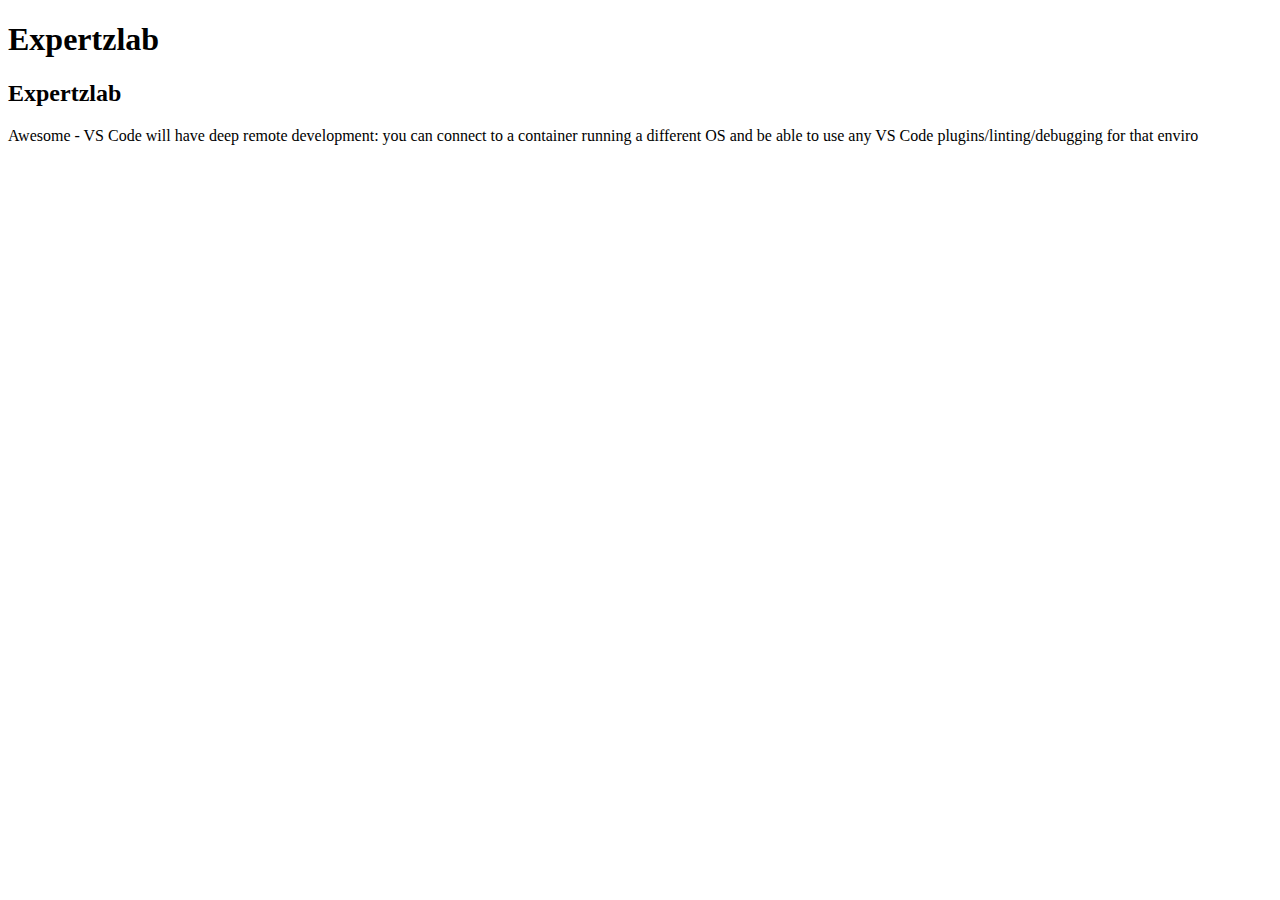
<file: index.html>
<!doctype html>
<html>

<head>
    <title>Welcome Page</title>

</head>
<body>
    <h1>Expertzlab</h1>   
    <h2>Expertzlab</h2>   
    <p>Awesome - VS Code will have deep remote development: you can connect to a container running a different OS and be able to use any VS Code plugins/linting/debugging for that enviro</p>
</body>

</html>
</file>
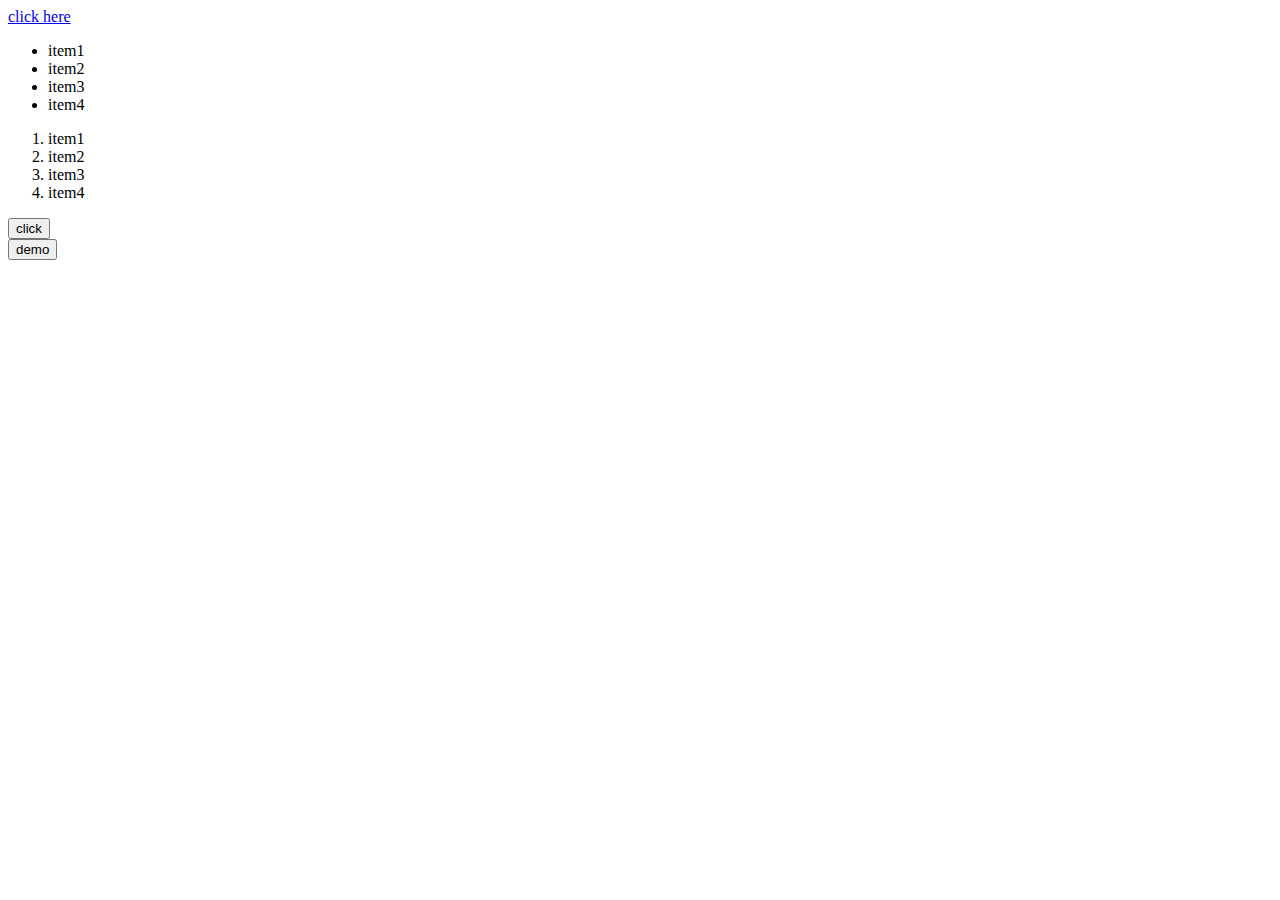
<file: demo.html>
<!DOCTYPE html>
<html lang="en">
<head>
    <meta charset="UTF-8">
    <meta name="viewport" content="width=device-width, initial-scale=1.0">
    <title>Document</title>
</head>
<body>
<a href="https://code.visualstudio.com/">click here</a> 
<br>
<ul>
    <li>item1</li>
    <li>item2</li>
    <li>item3</li>
    <li>item4</li>
</ul>
<ol>
    <li>item1</li>
    <li>item2</li>
    <li>item3</li>
    <li>item4</li>
</ol>

<button>click</button>
<div>
<button>demo</button>
</div>
</body>
</html>
</file>
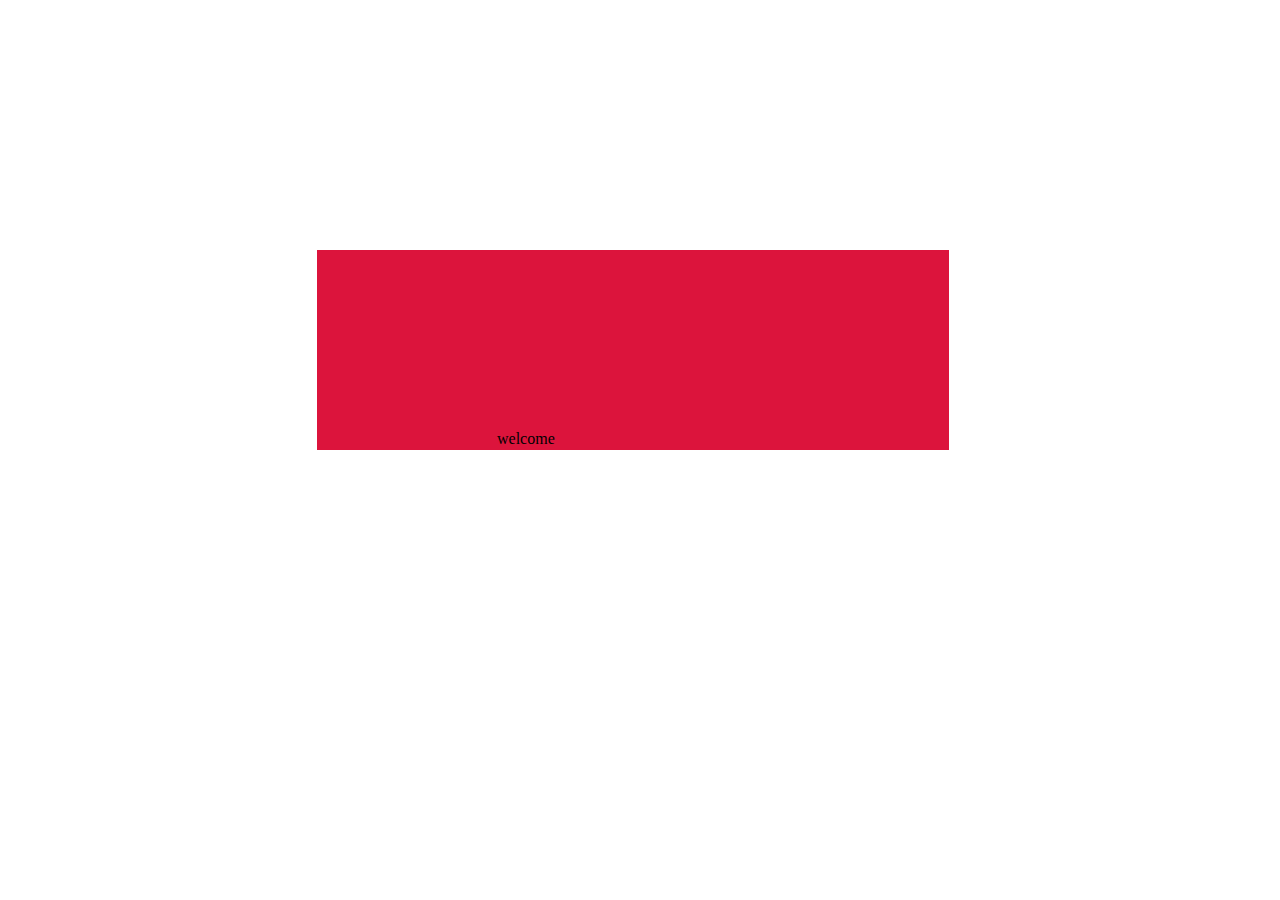
<file: demo1.html>
<!DOCTYPE html>
<html lang="en">
<head>
    <meta charset="UTF-8">
    <meta name="viewport" content="width=device-width, initial-scale=1.0">
    <title>Document</title>
</head>
<body>
    
<div style="background-color: crimson;width: 50%;height: 200px;
margin-top: 250px;margin-left: 309px;">
<p style="padding: 180px;">welcome</p>


</div>

</body>
</html>
</file>
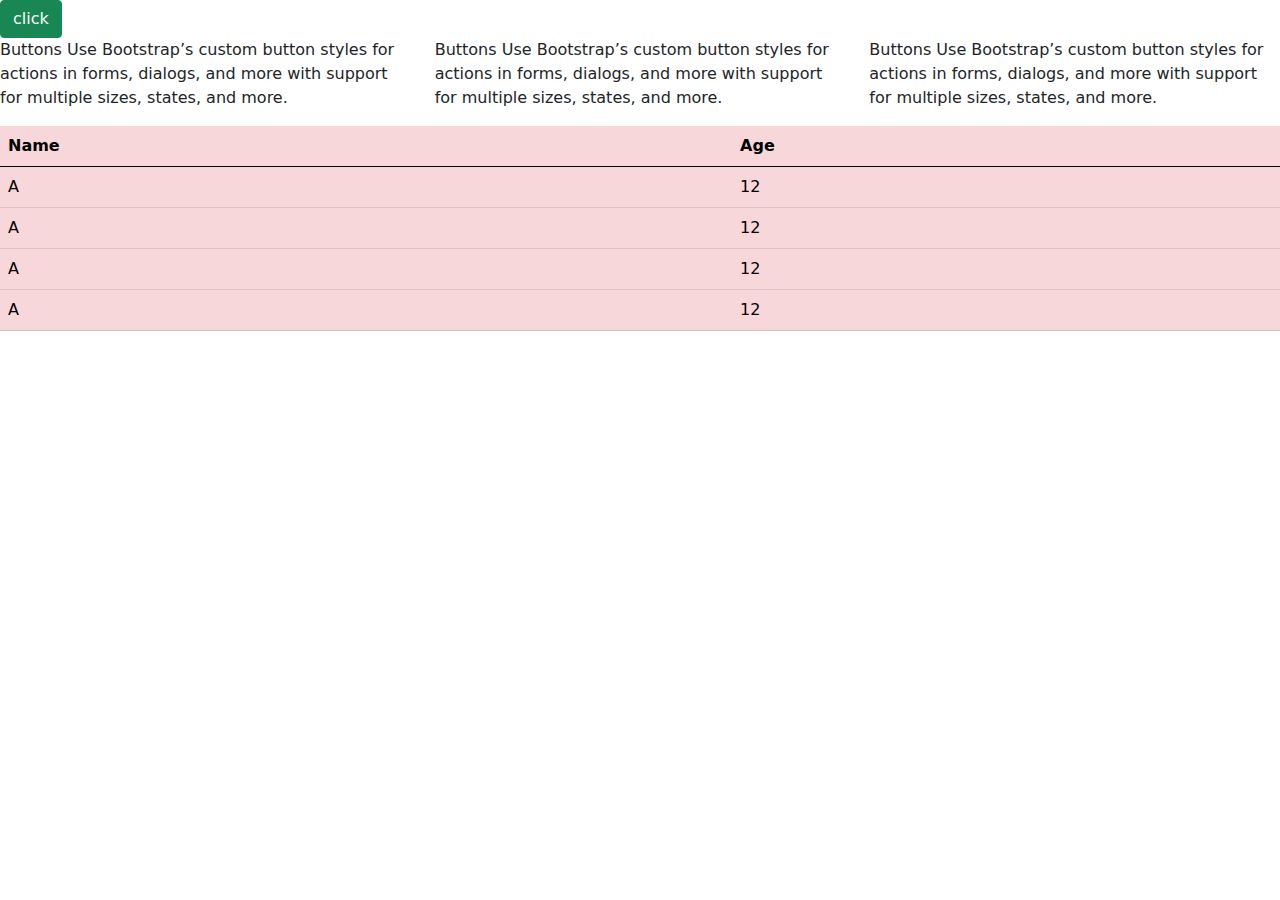
<file: demo2.html>
<!DOCTYPE html>
<html lang="en">
<head>
    <meta charset="UTF-8">
    <meta name="viewport" content="width=device-width, initial-scale=1.0">
    <title>Document</title>
    <link rel="stylesheet" href="bootstrap-5.0.0-beta1-dist/css/bootstrap-grid.css">
    <link rel="stylesheet" href="bootstrap-5.0.0-beta1-dist/css/bootstrap-grid.min.css">
    <link rel="stylesheet" href="bootstrap-5.0.0-beta1-dist/css/bootstrap.min.css">
</head>
<body>

<button class="btn btn-success">click</button>
<div class="row">
<div class="col-sm-4" >
<p>Buttons
    Use Bootstrap’s custom button styles for actions in forms, dialogs, and more with support for multiple sizes, states, and more.</p>
</div>
<div class="col-sm-4" >
    <p>Buttons
        Use Bootstrap’s custom button styles for actions in forms, dialogs, and more with support for multiple sizes, states, and more.</p>
    </div>

<div class="col-sm-4" >
    <p>Buttons
        Use Bootstrap’s custom button styles for actions in forms, dialogs, and more with support for multiple sizes, states, and more.</p>
    </div>
</div>
</div>


<table   class="table table-danger">
<thead>
    <th>Name</th>
    <th>Age</th>
</thead>
<tr>
    <td>A</td>
    <td>12</td>
</tr>
<tr>
    <td>A</td>
    <td>12</td>
</tr>
<tr>
    <td>A</td>
    <td>12</td>
</tr>
<tr>
    <td>A</td>
    <td>12</td>
</tr>

</table>








    
</body>
</html>
</file>
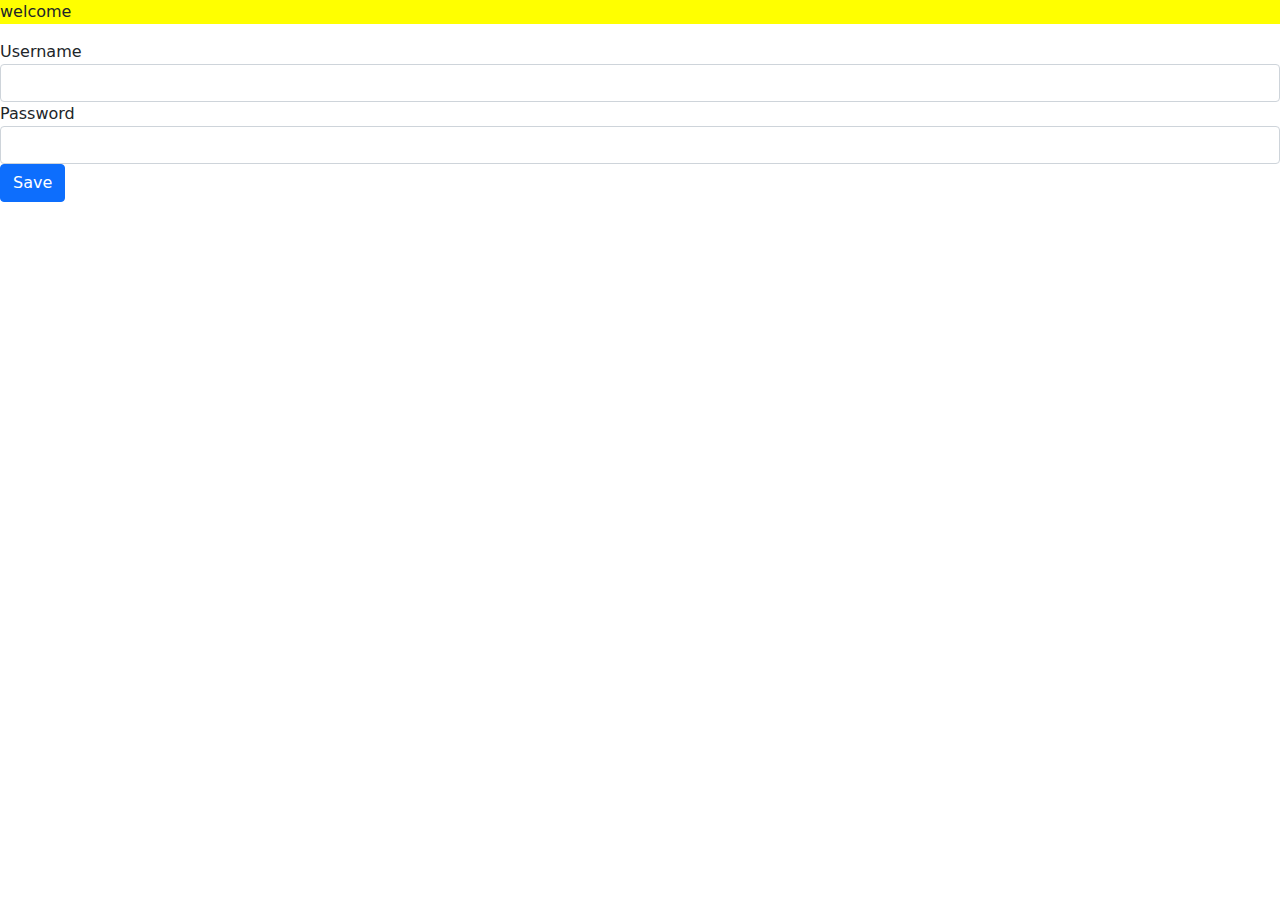
<file: demo3.html>
<!DOCTYPE html>
<html lang="en">
<head>
    <meta charset="UTF-8">
    <meta name="viewport" content="width=device-width, initial-scale=1.0">
    <title>Document</title>
    <link rel="stylesheet" href="bootstrap-5.0.0-beta1-dist/css/bootstrap-grid.css">
    <link rel="stylesheet" href="bootstrap-5.0.0-beta1-dist/css/bootstrap-grid.min.css">
    <link rel="stylesheet" href="bootstrap-5.0.0-beta1-dist/css/bootstrap.min.css">
    <style>
        @media(max-width: 576px){
            .demo{
                background-color: red;
                max-width: 50%;
            }
        }
        @media(min-width: 576px){
            .demo{
                background-color: yellow;
                width: 100%;
            }
        }
   </style>
</head>
<body>
    <p class="demo">welcome</p>
<form action="">
<div class="form-group">
    <label for="">Username</label>
</div>
<div>
    <input type="text" class="form-control">
</div>
<div class="form-group">
    <label for="">Password</label>
</div>
<div >
    <input type="text" class="form-control">
</div>
<button class="btn btn-primary">Save</button>


</form>



    
</body>
</html>
</file>
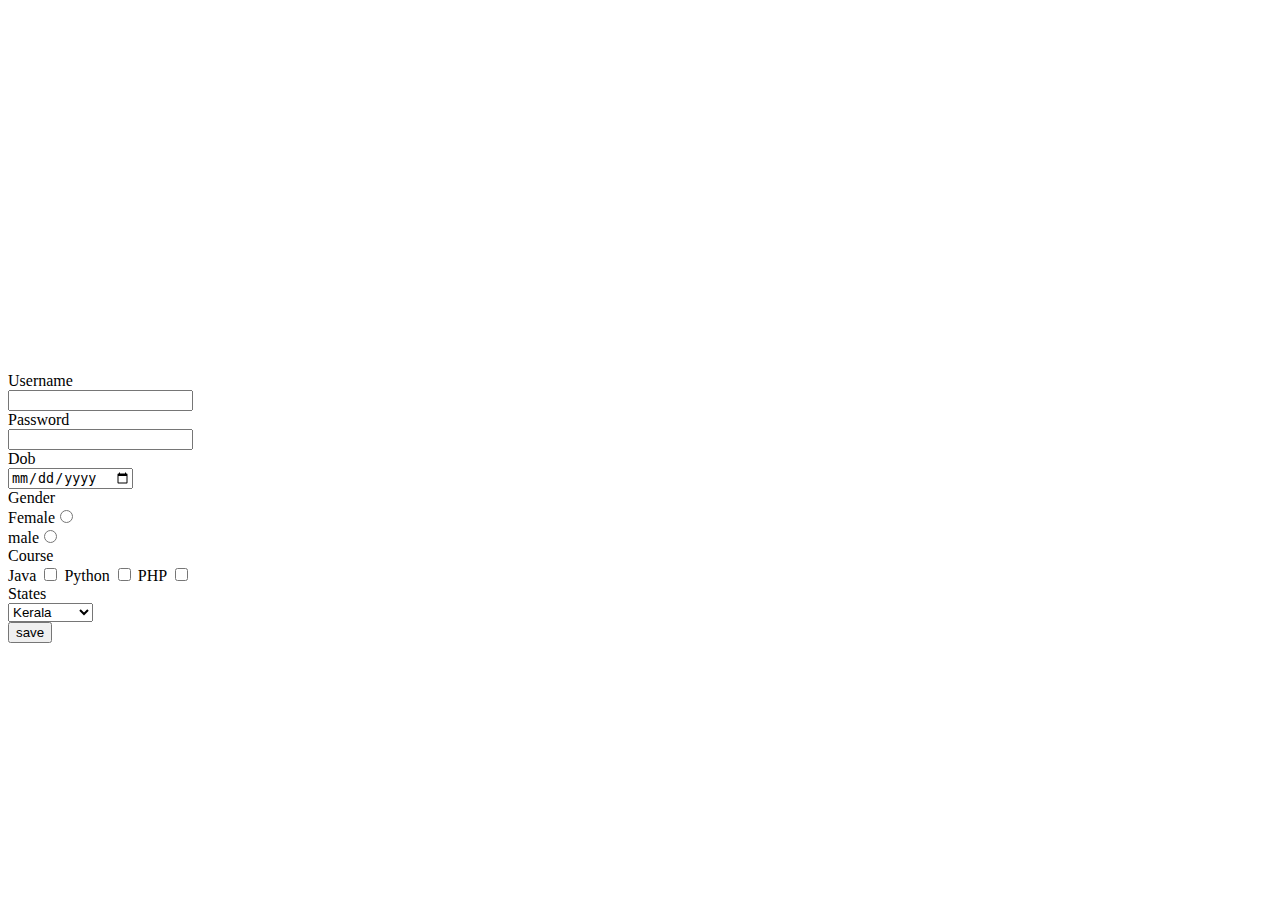
<file: form.html>
<!DOCTYPE html>
<html lang="en">

<head>
    <meta charset="UTF-8">
    <meta name="viewport" content="width=device-width, initial-scale=1.0">
    <title>Document</title>
</head>

<body>
    <iframe width="640" height="360" src="https://www.youtube.com/embed/w3Wluvzoggg" frameborder="0" allow="accelerometer; autoplay; clipboard-write; encrypted-media; gyroscope; picture-in-picture" allowfullscreen>
    </iframe>
    <form action="">
        <div>
            <label for="">Username</label>
        </div>
        <div>
            <input type="text" name="username">
        </div>
        <div>
            <label for="">Password</label>
        </div>
        <div>
            <input type="password" name="password" >
        </div>
        <div>
            <label for="">Dob</label>
        </div>
        <div>
            <input type="date" name="date">
        </div>
        <div>
            <label for="">Gender</label>
        </div>
        <div>
            Female<input type="radio" name="gender" value="female">
        </div>
        <div>
            male<input type="radio" name="gender" value="male">
        </div>
        <div>
            <label for="">Course</label>
        </div>
        <div>
         Java <input type="checkbox" name="course1" value="java">
         Python <input type="checkbox" name="course2" value="Python">
         PHP <input type="checkbox" name="course3" value="PHP">
        </div>

        <label for="">States</label>
        <div>
            <select name="state" id="">
                <option value="kerala">Kerala</option>
                <option value="tn">TamilNadu</option>
                <option value="kn">Karnataka</option>
            </select>
        </div>       
        <input type="submit" value="save"> 
   </form>

</body>

</html>
</file>
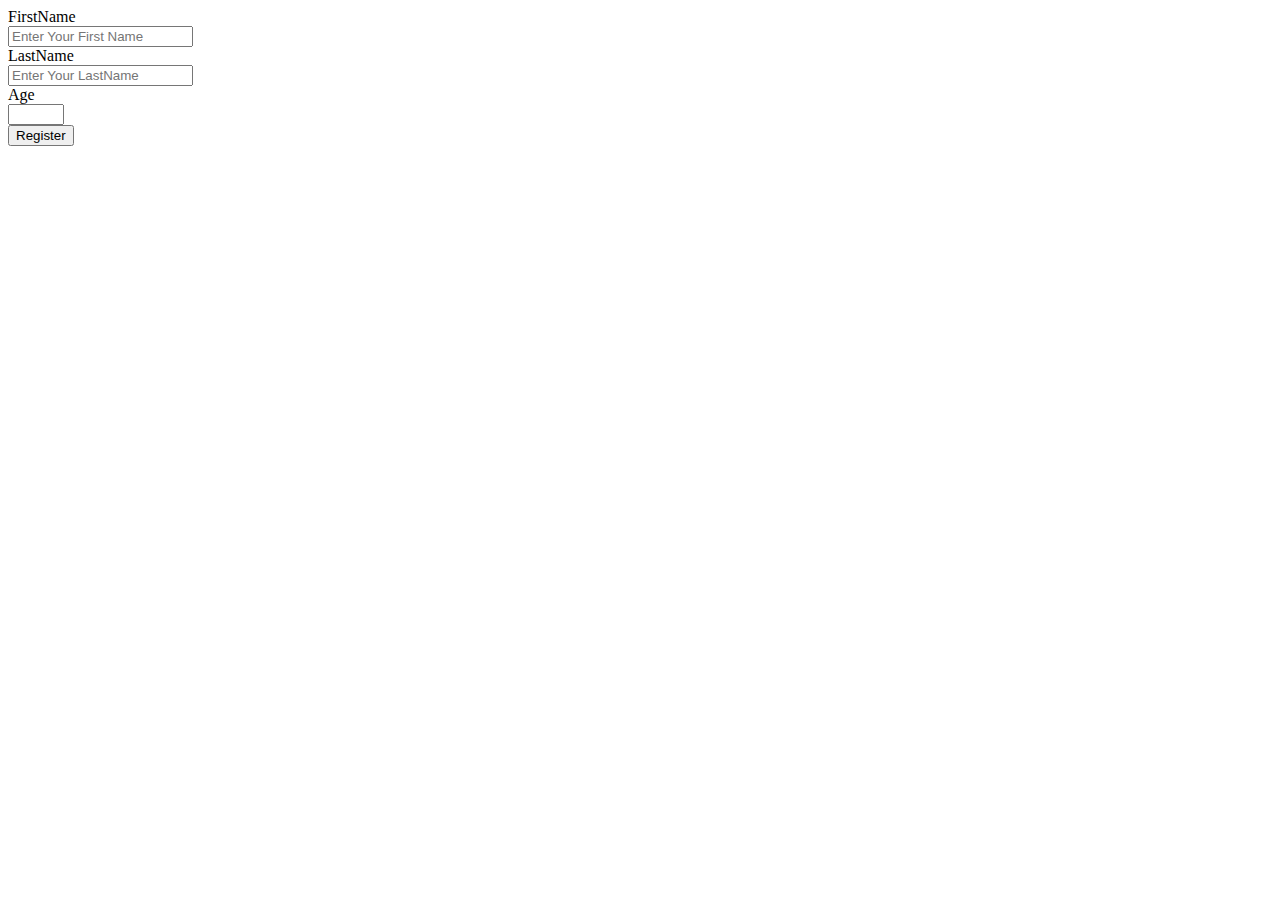
<file: forms.html>
<!DOCTYPE html>
<html lang="en">

<head>
    <meta charset="UTF-8">
    <meta name="viewport" content="width=device-width, initial-scale=1.0">
    <title>Document</title>
</head>
<body>
    <form action="demo.html" method="post">
        <div>
            <label for="">FirstName</label>
        </div>
        <div>
            <input type="text" name="firstname" placeholder="Enter Your First Name" required>
        </div>
        <div>
            <label for="">LastName</label>
        </div>
        <div>
            <input type="text" name="lastname" minlength="3" maxlength="10" placeholder="Enter Your LastName">
        </div>
        <div>
            <label for="">Age</label>
        </div>
        <div>
            <input type="number" name="age" required  max=30 min=18>
        </div>
        <input type="submit" value="Register">
    </form>





</body>

</html>
</file>
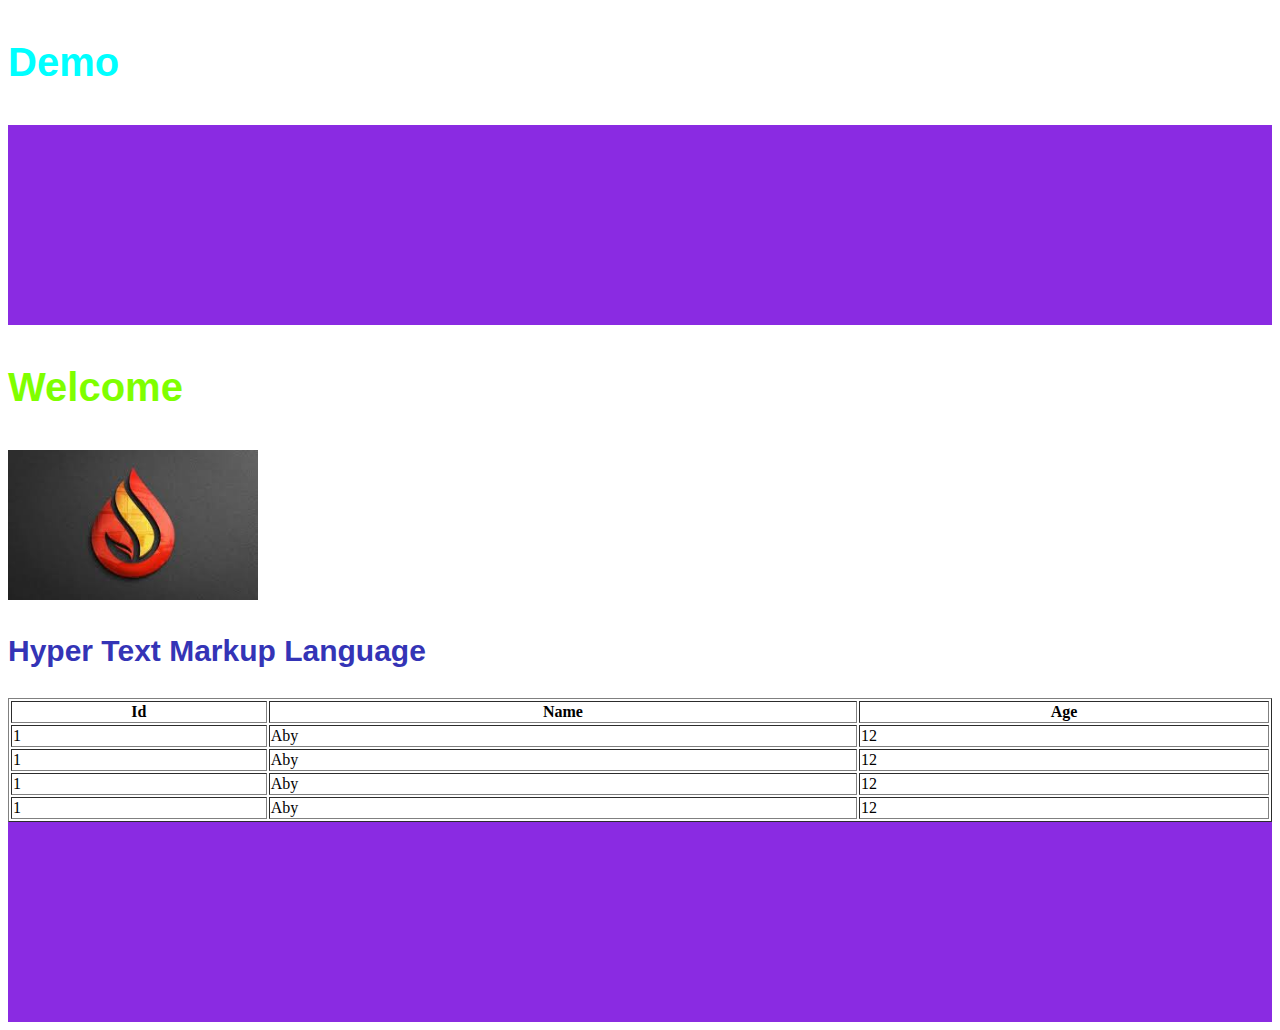
<file: sample.htm>
<!DOCTYPE html>
<html lang="en">
<head>
    <meta charset="UTF-8">
    <meta name="viewport" content="width=device-width, initial-scale=1.0">
    <title>Document</title>
    <link rel="stylesheet" href="styles.css">
</head>
<body>
    <p id="id1">
        Demo
    </p>
    <!-- <div class="demo">

    </div>
    <p class="demo">Sample Text</p> -->



    <div>

    </div>
    <p>Welcome</p>
<img src="download.jpg" alt="image not found"  style="width: 250px;height: 150px;" >   
<p style="color: rgb(52, 52, 182);font-size: 30px;font-weight: bold;">Hyper Text Markup Language</p>
    
    
    <table  border="1px" width="100%">
        <thead>
            <th>Id</th>
            <th>Name</th>
            <th>Age</th>
        </thead>
        <tr>
            <td>1</td>
            <td>Aby</td>
            <td>12</td>
        </tr>
        <tr>
            <td>1</td>
            <td>Aby</td>
            <td>12</td>
        </tr>
        <tr>
            <td>1</td>
            <td>Aby</td>
            <td>12</td>
        </tr>
        <tr>
            <td>1</td>
            <td>Aby</td>
            <td>12</td>
        </tr>



    </table>

<div></div>

</body>
</html>
</file>
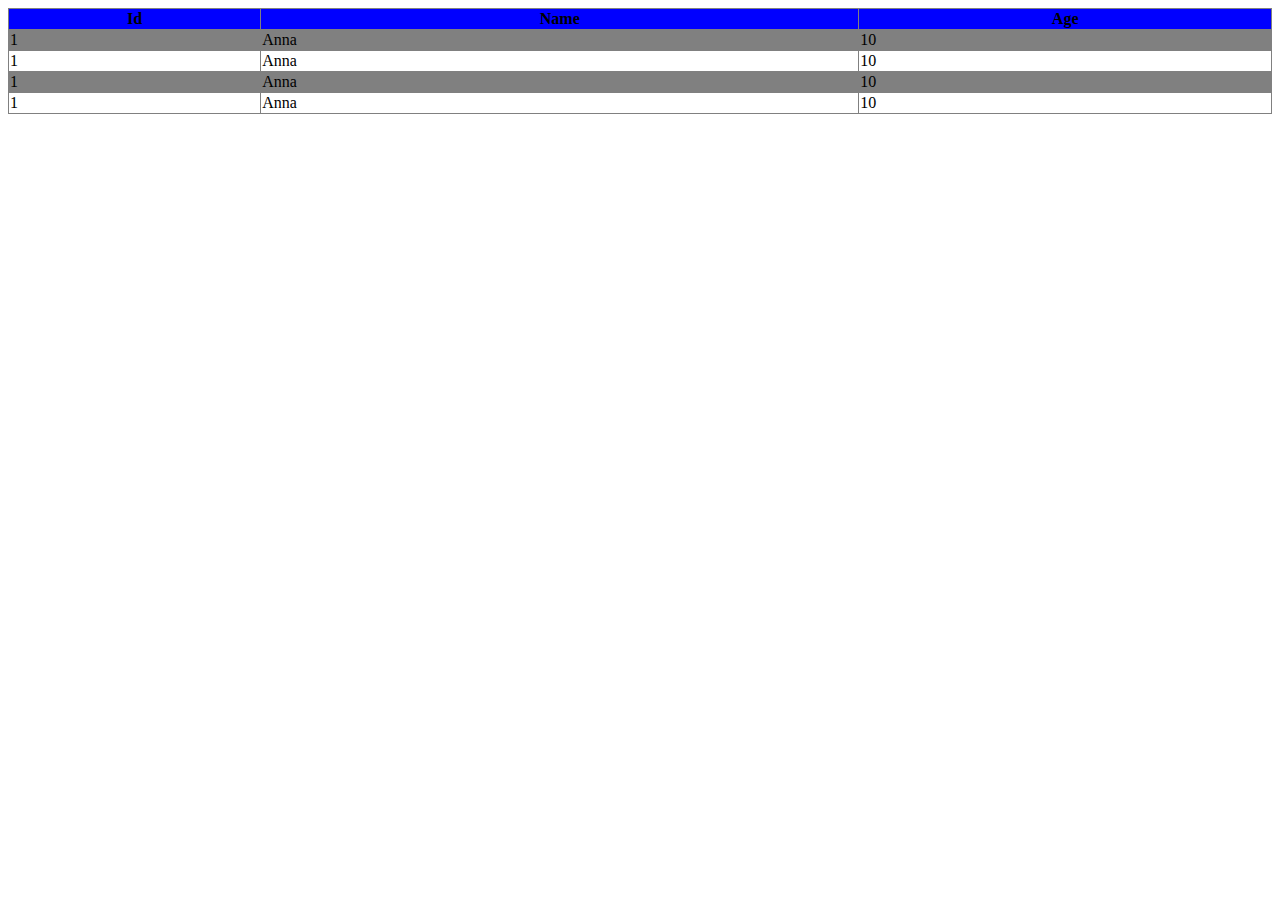
<file: tables.html>
<!DOCTYPE html>
<html lang="en">
<head>
    <meta charset="UTF-8">
    <meta name="viewport" content="width=device-width, initial-scale=1.0">
    <title>Document</title>
    <link rel="stylesheet" href="css/table.css">
</head>
<body>
    <table border=1px>
        <thead class="tbl_head">
            <th>Id</th>
            <th>Name</th>
            <th>Age</th>
        </thead>
        <tr class="tbl_row">
            <td>1</td>
            <td>Anna</td>
            <td>10</td>
        </tr>
        <tr class="tbl_row">
            <td>1</td>
            <td>Anna</td>
            <td>10</td>
        </tr>
        <tr class="tbl_row">
            <td>1</td>
            <td>Anna</td>
            <td>10</td>
        </tr>
        <tr class="tbl_row">
            <td>1</td>
            <td>Anna</td>
            <td>10</td>
        </tr>
        
    </table>
</body>
</html>
</file>
<file: styles.css>
div{
    background-color: blueviolet;
    width: 100%;
    height: 200px;
    

}
p{
font-size: 40px;
font-weight: bold;
font-family: 'Arial';
color: chartreuse;
}
.demo{
background-color: coral;
width: 50%;
height: 100px;
}
#id1{
    color: aqua;
}
</file>
<file: css/table.css>
table{
    border-collapse: collapse;
    width: 100%;
}
.tbl_head{
    background-color: blue;

}
.tbl_head:hover{
    background-color: chocolate;
}
.tbl_row:nth-child(odd){
    background-color: grey;
}
.tbl_row:hover:nth-child(even){
    background-color: yellow;
}
</file>
